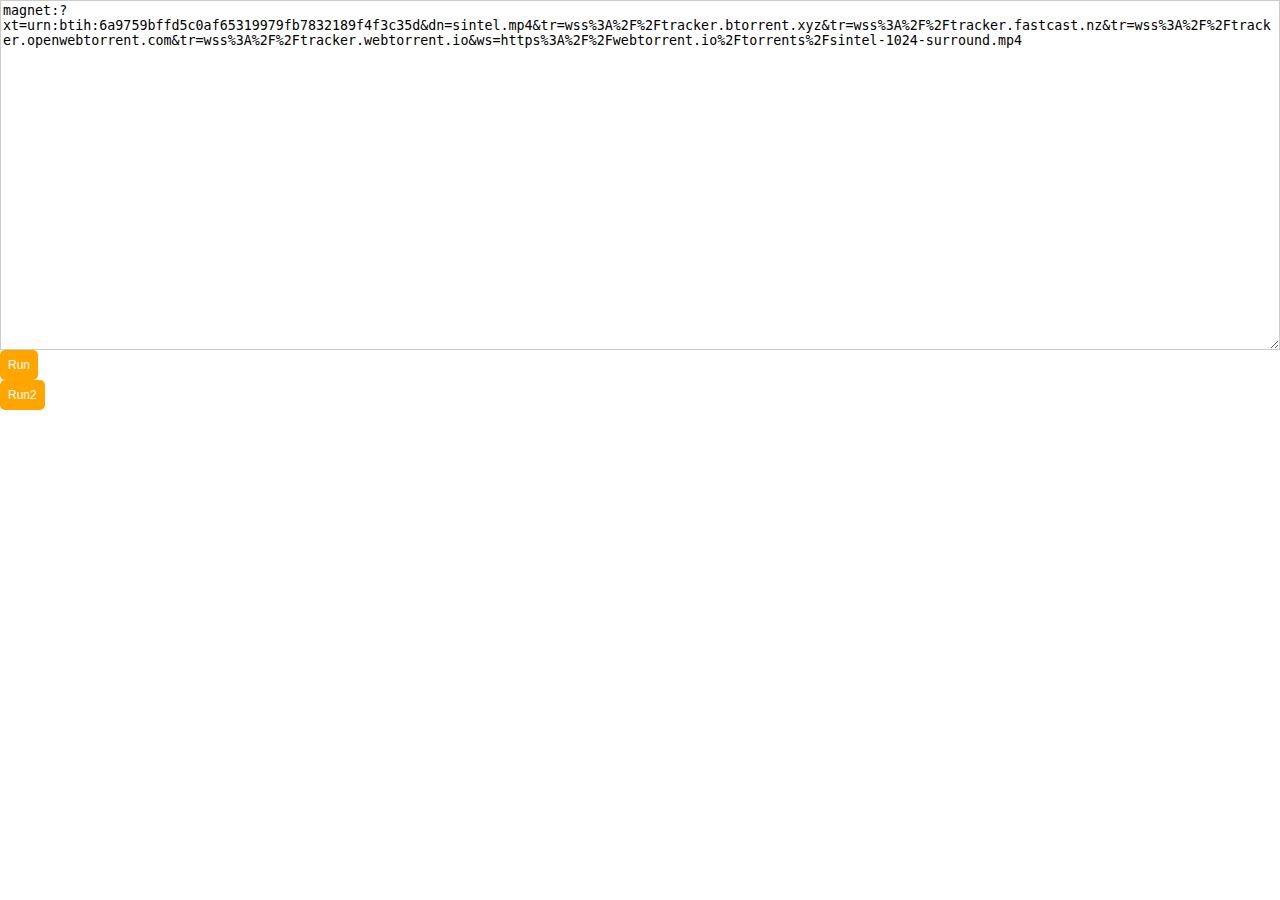
<file: index.html>
<!doctype html>
<html>
	<head>
		<title>Webtorrent</title>
		<link rel="stylesheet" href="css/index.css"></link>
		<meta name="viewport" content="width=device-width, initial-scale=1, maximum-scale=1" />
	</head>
	<body>
		<textarea id="magnet" placeholder="Magnet Link">magnet:?xt=urn:btih:6a9759bffd5c0af65319979fb7832189f4f3c35d&dn=sintel.mp4&tr=wss%3A%2F%2Ftracker.btorrent.xyz&tr=wss%3A%2F%2Ftracker.fastcast.nz&tr=wss%3A%2F%2Ftracker.openwebtorrent.com&tr=wss%3A%2F%2Ftracker.webtorrent.io&ws=https%3A%2F%2Fwebtorrent.io%2Ftorrents%2Fsintel-1024-surround.mp4</textarea>
		<button id="run">Run</button>
		<button id="run2">Run2</button>
		<script src="js/lib/utilities.js"></script>
		<script src="js/lib/webtorrent.js"></script>
		<script src="js/lib/bndr.js"></script>

		<script src="js/lib/torrent-parser.js"></script>
		<script src="js/lib/torrent-tracker.js"></script>

		<script src="js/views/app-view.js"></script>
		<script src="js/index.js"></script>
	</body>
</html>
</file>
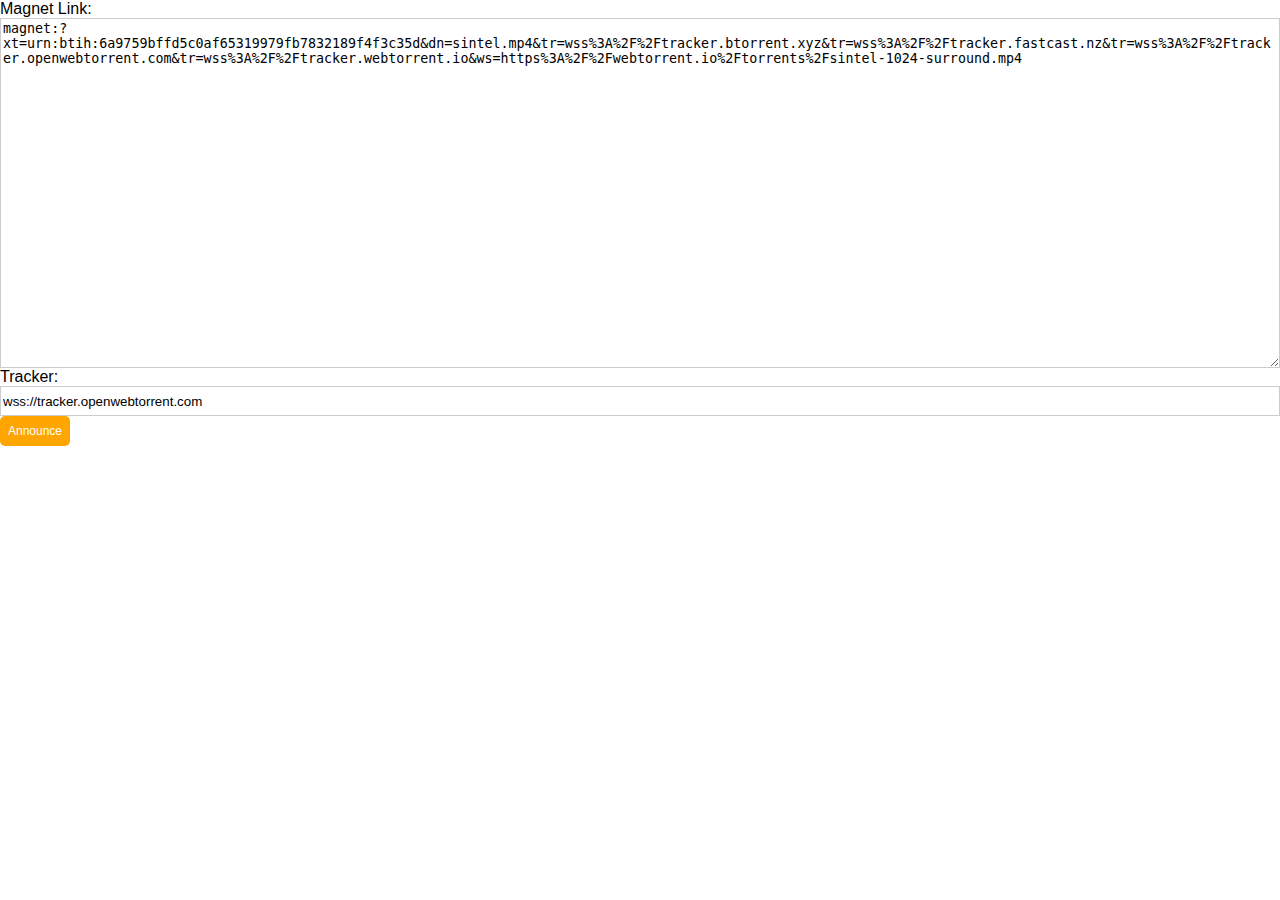
<file: example/peer-tracker.html>
<!doctype html>
<html>
	<head>
		<title>Peer Tracker Example</title>
		<link rel="stylesheet" href="../css/index.css"></link>
		<meta name="viewport" content="width=device-width, initial-scale=1, maximum-scale=1" />
	</head>
	<body>
		<label>Magnet Link:</label>
		<textarea id="magnet" placeholder="Magnet Link">magnet:?xt=urn:btih:6a9759bffd5c0af65319979fb7832189f4f3c35d&dn=sintel.mp4&tr=wss%3A%2F%2Ftracker.btorrent.xyz&tr=wss%3A%2F%2Ftracker.fastcast.nz&tr=wss%3A%2F%2Ftracker.openwebtorrent.com&tr=wss%3A%2F%2Ftracker.webtorrent.io&ws=https%3A%2F%2Fwebtorrent.io%2Ftorrents%2Fsintel-1024-surround.mp4</textarea>
		<label>Tracker:</label>
		<input id="tracker" type="text" value="wss://tracker.openwebtorrent.com" />
		<button id="announce">Announce</button>

		<script src="../js/lib/utilities.js"></script>
		<script src="../js/lib/bndr.js"></script>
		<script src="../js/lib/torrent-parser.js"></script>
		<script src="../js/lib/torrent-tracker.js"></script>
		<script src="../js/views/peer-example-view.js"></script>
		<script src="peer-tracker-index.js"></script>
	</body>
</html>
</file>
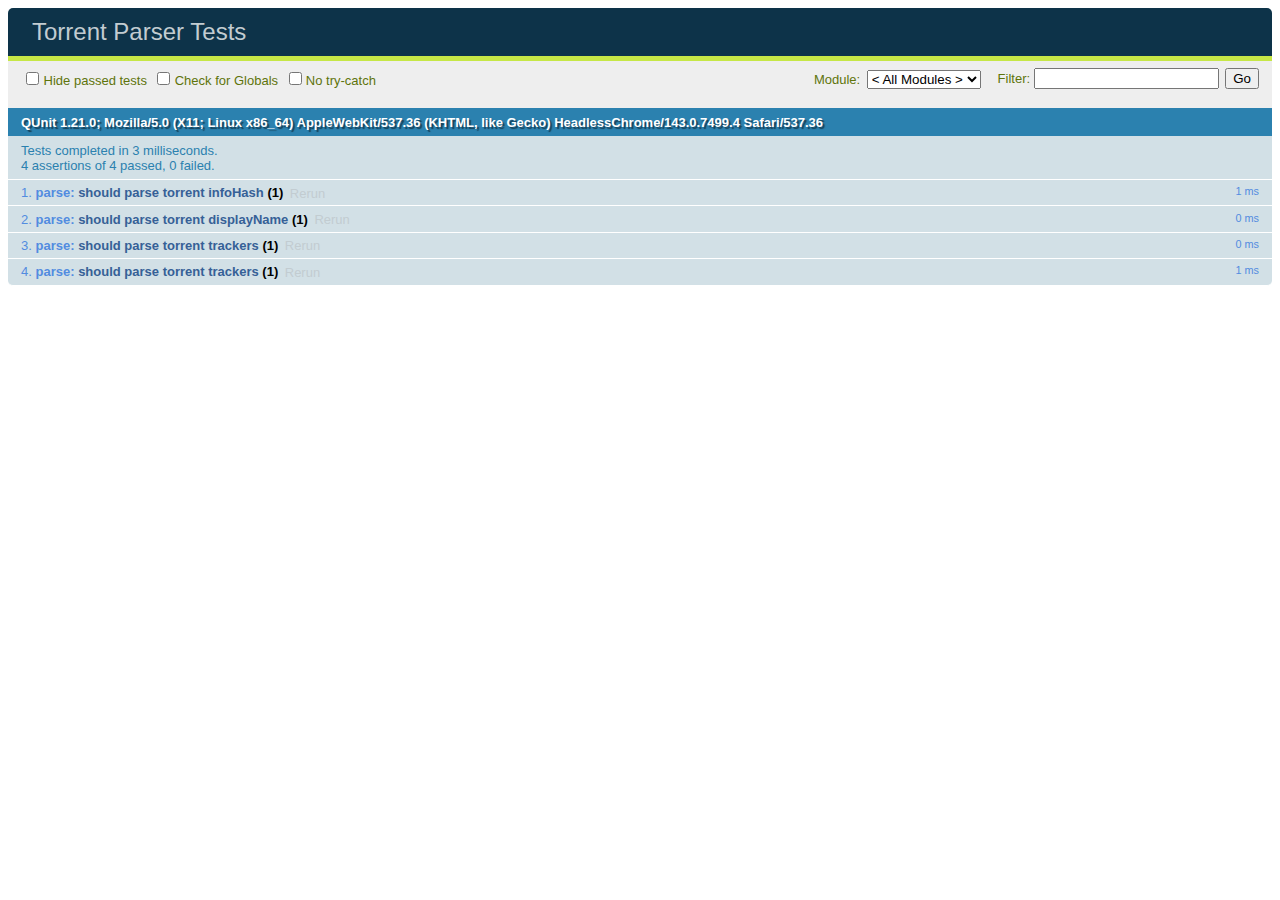
<file: tests/torrent-parser/test.html>
<html>
	<head>
		<title>Torrent Parser Tests</title>
		<link rel="stylesheet" href="../css/qunit-1.21.0.css" />
	</head>
	<body>
		<div id="qunit"></div>
		<div id="qunit-fixture"></div>
		<script src="../js/qunit-1.21.0.js"></script>
		<script src="../js/sinon.js"></script>
		<script src="../js/sinon-qunit.js"></script>
		<script src="../../js/lib/torrent-parser.js"></script><!--Script to test-->
		<script src="test.js"></script>
	</body>
</html>
</file>
<file: css/index.css>
:root{
	--primary-color: orange;
	--primary-color-dark: darkorange;
	--complimentary-color: blue;
	--complimentary-color-dark: darkblue;
	--warn-color: #cccc00;
	--warn-background: #FDFFB5;
	--error-color: #cc0000;
	--error-background:  #ffebeb;
	--info-color: #0000cc;
	--info-background: #d9dbff;
	--success-color: #00cc00;
	--success-background: #e2ffd9;
}
* {
	box-sizing: border-box;
	position: relative;
}
body,html {
	margin : 0px;
	padding: 0px;
	font-family: arial;
}
label, button, textarea, input {
	display: block;
}
h1,h2,h3,h4,h5,h6{
	margin: 0px;
}
button {
	margin: 0px;
}
ul, ol {
	padding: 0px;
	margin: 0px;
}
li {
	list-style: none;
}
textarea,
input[type='text'],
input[type='email'],
input[type='date']
input[type='tel'],
input[type='url'] {
	width: 100%;
	border: 1px solid #ccc;
	height: 30px;
}
textarea {
	height: 350px;
}
dialog {
	border: none;
	box-shadow: 0px 0px 3px 3px #ccc;
}
button,
.link-button {
	background: var(--primary-color);
	border: none;
	border-radius: 5px;
	padding: 8px;
	color: white;
	font-size: 12px;
	cursor: pointer;
	margin-right: 8px;
}
button:hover,
.link-button:hover {
	background: var(--primary-color-dark);
}
button:focus,
.link-button:focus {
	outline: none;
}
button.toggled,
.link-button.toggled{
	background: var(--complimentary-color);
}
button.toggled:hover,
.link-button.toggled:hover {
	background: var(--complimentary-color-dark);
}
.row{
	display: flex;
	flex-flow: row nowrap;
	justify-content: flex-start;
	align-items: center;
}
.stack{
	display: flex;
	flex-flow: column nowrap;
	justify-content: flex-start;
	align-items: center;
}
.stack-stretch{
	display: flex;
	flex-flow: column nowrap;
	justify-content: flex-start;
	align-items: stretch;
}
.error {
	display: none;
	color: var(--error-color);
	background: var(--error-background);
	border: 1px solid var(--error-color);
	padding: 5px;
	margin-bottom: 10px;
}
.success {
	display: none;
	color: var(--success-color);
	background: var(--success-background);
	border: 1px solid var(--success-color);
	padding: 5px;
	margin-bottom: 10px;
}
.warn {
	display: none;
	color: var(--warn-color);
	background: var(--warn-background);
	border: 1px solid var(--warn-color);
	padding: 5px;
	margin-bottom: 10px;
}
.info {
	display: none;
	color: var(--info-color);
	background: var(--info-background);
	border: 1px solid var(--info-color);
	padding: 5px;
	margin-bottom: 10px;
}
</file>
<file: tests/css/qunit-1.21.0.css>
/*!
 * QUnit 1.21.0
 * https://qunitjs.com/
 *
 * Copyright jQuery Foundation and other contributors
 * Released under the MIT license
 * https://jquery.org/license
 *
 * Date: 2016-02-01T13:07Z
 */

/** Font Family and Sizes */

#qunit-tests, #qunit-header, #qunit-banner, #qunit-testrunner-toolbar, #qunit-filteredTest, #qunit-userAgent, #qunit-testresult {
	font-family: "Helvetica Neue Light", "HelveticaNeue-Light", "Helvetica Neue", Calibri, Helvetica, Arial, sans-serif;
}

#qunit-testrunner-toolbar, #qunit-filteredTest, #qunit-userAgent, #qunit-testresult, #qunit-tests li { font-size: small; }
#qunit-tests { font-size: smaller; }


/** Resets */

#qunit-tests, #qunit-header, #qunit-banner, #qunit-filteredTest, #qunit-userAgent, #qunit-testresult, #qunit-modulefilter {
	margin: 0;
	padding: 0;
}


/** Header */

#qunit-header {
	padding: 0.5em 0 0.5em 1em;

	color: #8699A4;
	background-color: #0D3349;

	font-size: 1.5em;
	line-height: 1em;
	font-weight: 400;

	border-radius: 5px 5px 0 0;
}

#qunit-header a {
	text-decoration: none;
	color: #C2CCD1;
}

#qunit-header a:hover,
#qunit-header a:focus {
	color: #FFF;
}

#qunit-testrunner-toolbar label {
	display: inline-block;
	padding: 0 0.5em 0 0.1em;
}

#qunit-banner {
	height: 5px;
}

#qunit-testrunner-toolbar {
	padding: 0.5em 1em 0.5em 1em;
	color: #5E740B;
	background-color: #EEE;
	overflow: hidden;
}

#qunit-filteredTest {
	padding: 0.5em 1em 0.5em 1em;
	background-color: #F4FF77;
	color: #366097;
}

#qunit-userAgent {
	padding: 0.5em 1em 0.5em 1em;
	background-color: #2B81AF;
	color: #FFF;
	text-shadow: rgba(0, 0, 0, 0.5) 2px 2px 1px;
}

#qunit-modulefilter-container {
	float: right;
	padding: 0.2em;
}

.qunit-url-config {
	display: inline-block;
	padding: 0.1em;
}

.qunit-filter {
	display: block;
	float: right;
	margin-left: 1em;
}

/** Tests: Pass/Fail */

#qunit-tests {
	list-style-position: inside;
}

#qunit-tests li {
	padding: 0.4em 1em 0.4em 1em;
	border-bottom: 1px solid #FFF;
	list-style-position: inside;
}

#qunit-tests > li {
	display: none;
}

#qunit-tests li.running,
#qunit-tests li.pass,
#qunit-tests li.fail,
#qunit-tests li.skipped {
	display: list-item;
}

#qunit-tests.hidepass {
	position: relative;
}

#qunit-tests.hidepass li.running,
#qunit-tests.hidepass li.pass {
	visibility: hidden;
	position: absolute;
	width:   0;
	height:  0;
	padding: 0;
	border:  0;
	margin:  0;
}

#qunit-tests li strong {
	cursor: pointer;
}

#qunit-tests li.skipped strong {
	cursor: default;
}

#qunit-tests li a {
	padding: 0.5em;
	color: #C2CCD1;
	text-decoration: none;
}

#qunit-tests li p a {
	padding: 0.25em;
	color: #6B6464;
}
#qunit-tests li a:hover,
#qunit-tests li a:focus {
	color: #000;
}

#qunit-tests li .runtime {
	float: right;
	font-size: smaller;
}

.qunit-assert-list {
	margin-top: 0.5em;
	padding: 0.5em;

	background-color: #FFF;

	border-radius: 5px;
}

.qunit-source {
	margin: 0.6em 0 0.3em;
}

.qunit-collapsed {
	display: none;
}

#qunit-tests table {
	border-collapse: collapse;
	margin-top: 0.2em;
}

#qunit-tests th {
	text-align: right;
	vertical-align: top;
	padding: 0 0.5em 0 0;
}

#qunit-tests td {
	vertical-align: top;
}

#qunit-tests pre {
	margin: 0;
	white-space: pre-wrap;
	word-wrap: break-word;
}

#qunit-tests del {
	background-color: #E0F2BE;
	color: #374E0C;
	text-decoration: none;
}

#qunit-tests ins {
	background-color: #FFCACA;
	color: #500;
	text-decoration: none;
}

/*** Test Counts */

#qunit-tests b.counts                       { color: #000; }
#qunit-tests b.passed                       { color: #5E740B; }
#qunit-tests b.failed                       { color: #710909; }

#qunit-tests li li {
	padding: 5px;
	background-color: #FFF;
	border-bottom: none;
	list-style-position: inside;
}

/*** Passing Styles */

#qunit-tests li li.pass {
	color: #3C510C;
	background-color: #FFF;
	border-left: 10px solid #C6E746;
}

#qunit-tests .pass                          { color: #528CE0; background-color: #D2E0E6; }
#qunit-tests .pass .test-name               { color: #366097; }

#qunit-tests .pass .test-actual,
#qunit-tests .pass .test-expected           { color: #999; }

#qunit-banner.qunit-pass                    { background-color: #C6E746; }

/*** Failing Styles */

#qunit-tests li li.fail {
	color: #710909;
	background-color: #FFF;
	border-left: 10px solid #EE5757;
	white-space: pre;
}

#qunit-tests > li:last-child {
	border-radius: 0 0 5px 5px;
}

#qunit-tests .fail                          { color: #000; background-color: #EE5757; }
#qunit-tests .fail .test-name,
#qunit-tests .fail .module-name             { color: #000; }

#qunit-tests .fail .test-actual             { color: #EE5757; }
#qunit-tests .fail .test-expected           { color: #008000; }

#qunit-banner.qunit-fail                    { background-color: #EE5757; }

/*** Skipped tests */

#qunit-tests .skipped {
	background-color: #EBECE9;
}

#qunit-tests .qunit-skipped-label {
	background-color: #F4FF77;
	display: inline-block;
	font-style: normal;
	color: #366097;
	line-height: 1.8em;
	padding: 0 0.5em;
	margin: -0.4em 0.4em -0.4em 0;
}

/** Result */

#qunit-testresult {
	padding: 0.5em 1em 0.5em 1em;

	color: #2B81AF;
	background-color: #D2E0E6;

	border-bottom: 1px solid #FFF;
}
#qunit-testresult .module-name {
	font-weight: 700;
}

/** Fixture */

#qunit-fixture {
	position: absolute;
	top: -10000px;
	left: -10000px;
	width: 1000px;
	height: 1000px;
}
</file>
